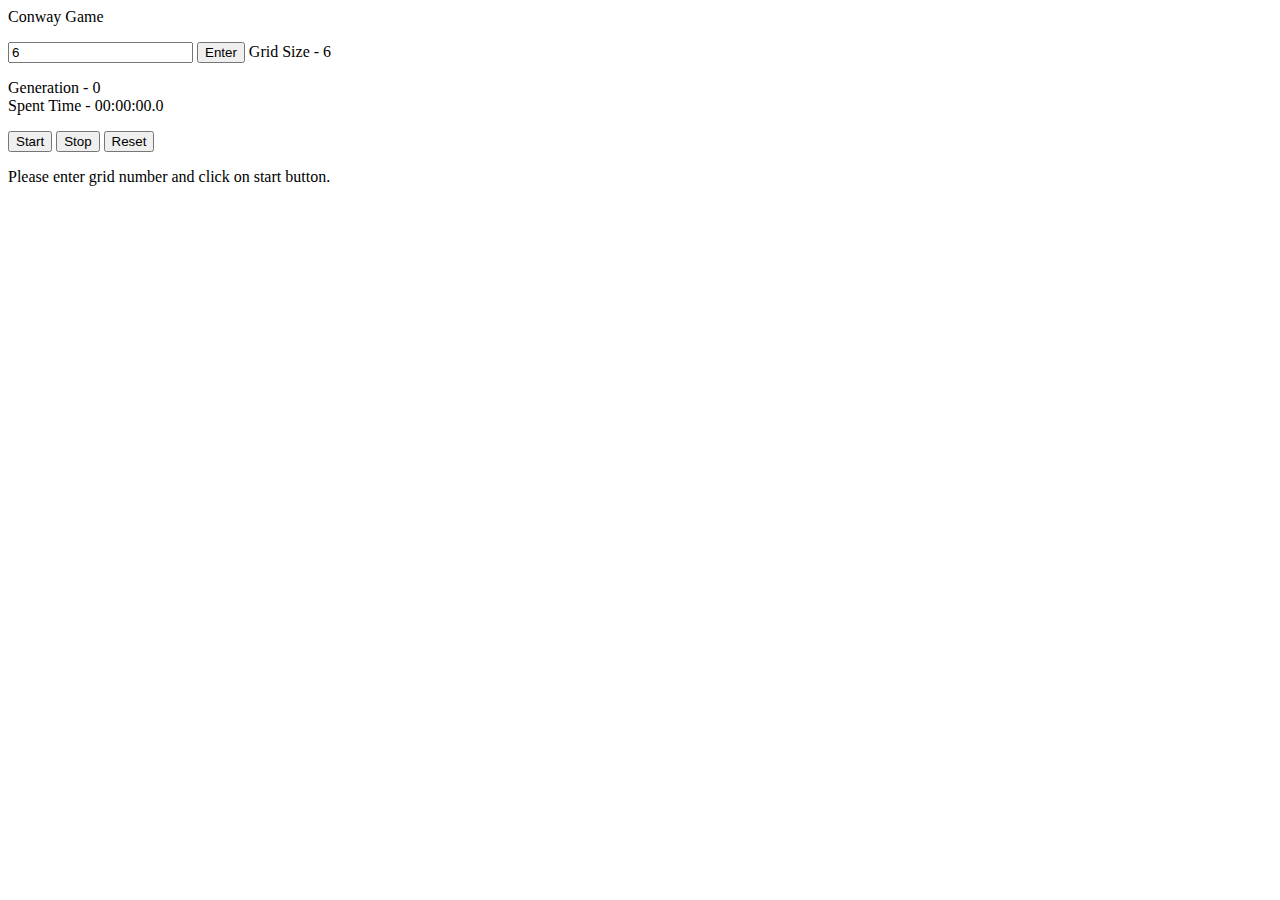
<file: index.html>
<!doctype html>
<html lang="en" ng-app="myApp">
<head>
  <meta charset="utf-8">
  <title>Conway Game App</title>
  <link rel="stylesheet" href="css/app.css"/>
</head>
<body>
  <div class="menu">
	Conway Game
  </div>


  <div ng-view></div>

  <!-- <div>Angular seed app: v<span app-version></span></div> -->

  <!-- In production use:
  <script src="//ajax.googleapis.com/ajax/libs/angularjs/x.x.x/angular.min.js"></script>
  -->
  <script src="lib/angular/angular.js"></script>
  <script src="lib/angular/angular-route.js"></script>
  <script src="js/app.js"></script>
  <script src="js/services.js"></script>
  <script src="js/controllers.js"></script>
  <script src="js/filters.js"></script>
  <script src="js/directives.js"></script>
</body>
</html>
</file>
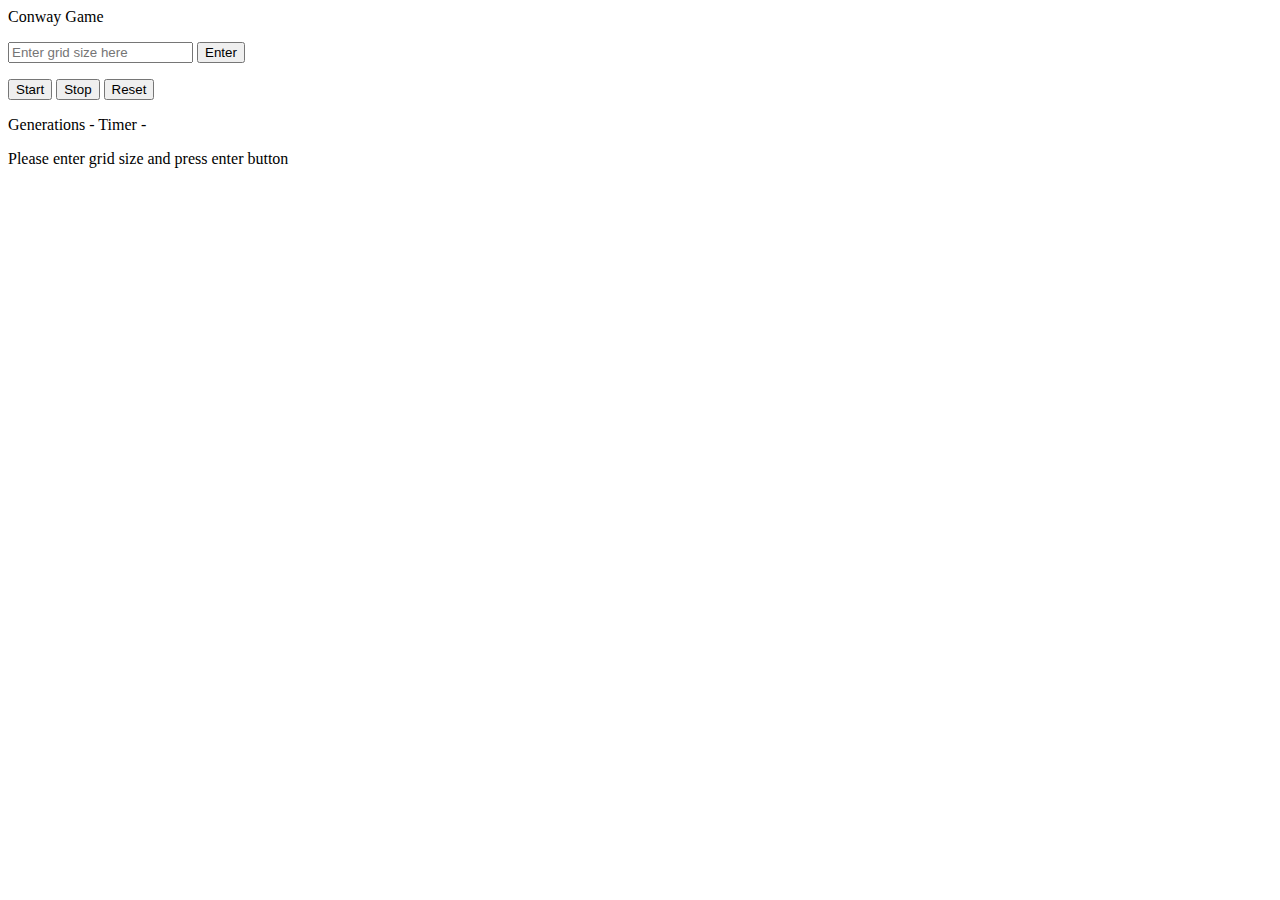
<file: game.html>
<!doctype html>
<html lang="en" ng-app="myApp">
<head>
  <meta charset="utf-8">
  <title>Conway Game App</title>
  <link rel="stylesheet" href="css/app.css"/>
</head>
<body>
  <div class="menu">
	Conway Game
  </div>
  	<p>	
  		<label for="txtGridSize">
			<input id="txtGridSize" type="text" placeholder="Enter grid size here"/>
		</label>
		<input type="button" value="Enter" id="btnenter">
	</p>

	<p>
		<input type="button" value="Start" id="start">
		<input type="button" value="Stop" id="stop">
		<input type="button" value="Reset" id="reset">
	</p>	
	<p>
		Generations - 
		Timer - 
	</p>	
	
	<div id="gameBoard">
		Please enter grid size and press enter button
	</div>

  <script src="//code.jquery.com/jquery-1.11.0.min.js"></script>
  <script src="js/conway-game.js"></script>
  <script src="js/game.js"></script>
</body>
</html>
</file>
<file: css/app.css>
td {
	height: 30px;
	width: 30px;
}
.black {
	color: red;
	background-color: red;
}

.container {
	width: 80px;
	border: 1px solid gray;
	height: 3px;
}

.cell {
	width: 3px;
	border-left: 1px solid gray;
	height: 3px;
	float: left;
}

.container div.cell:first-child {
	border: none;
}
</file>
